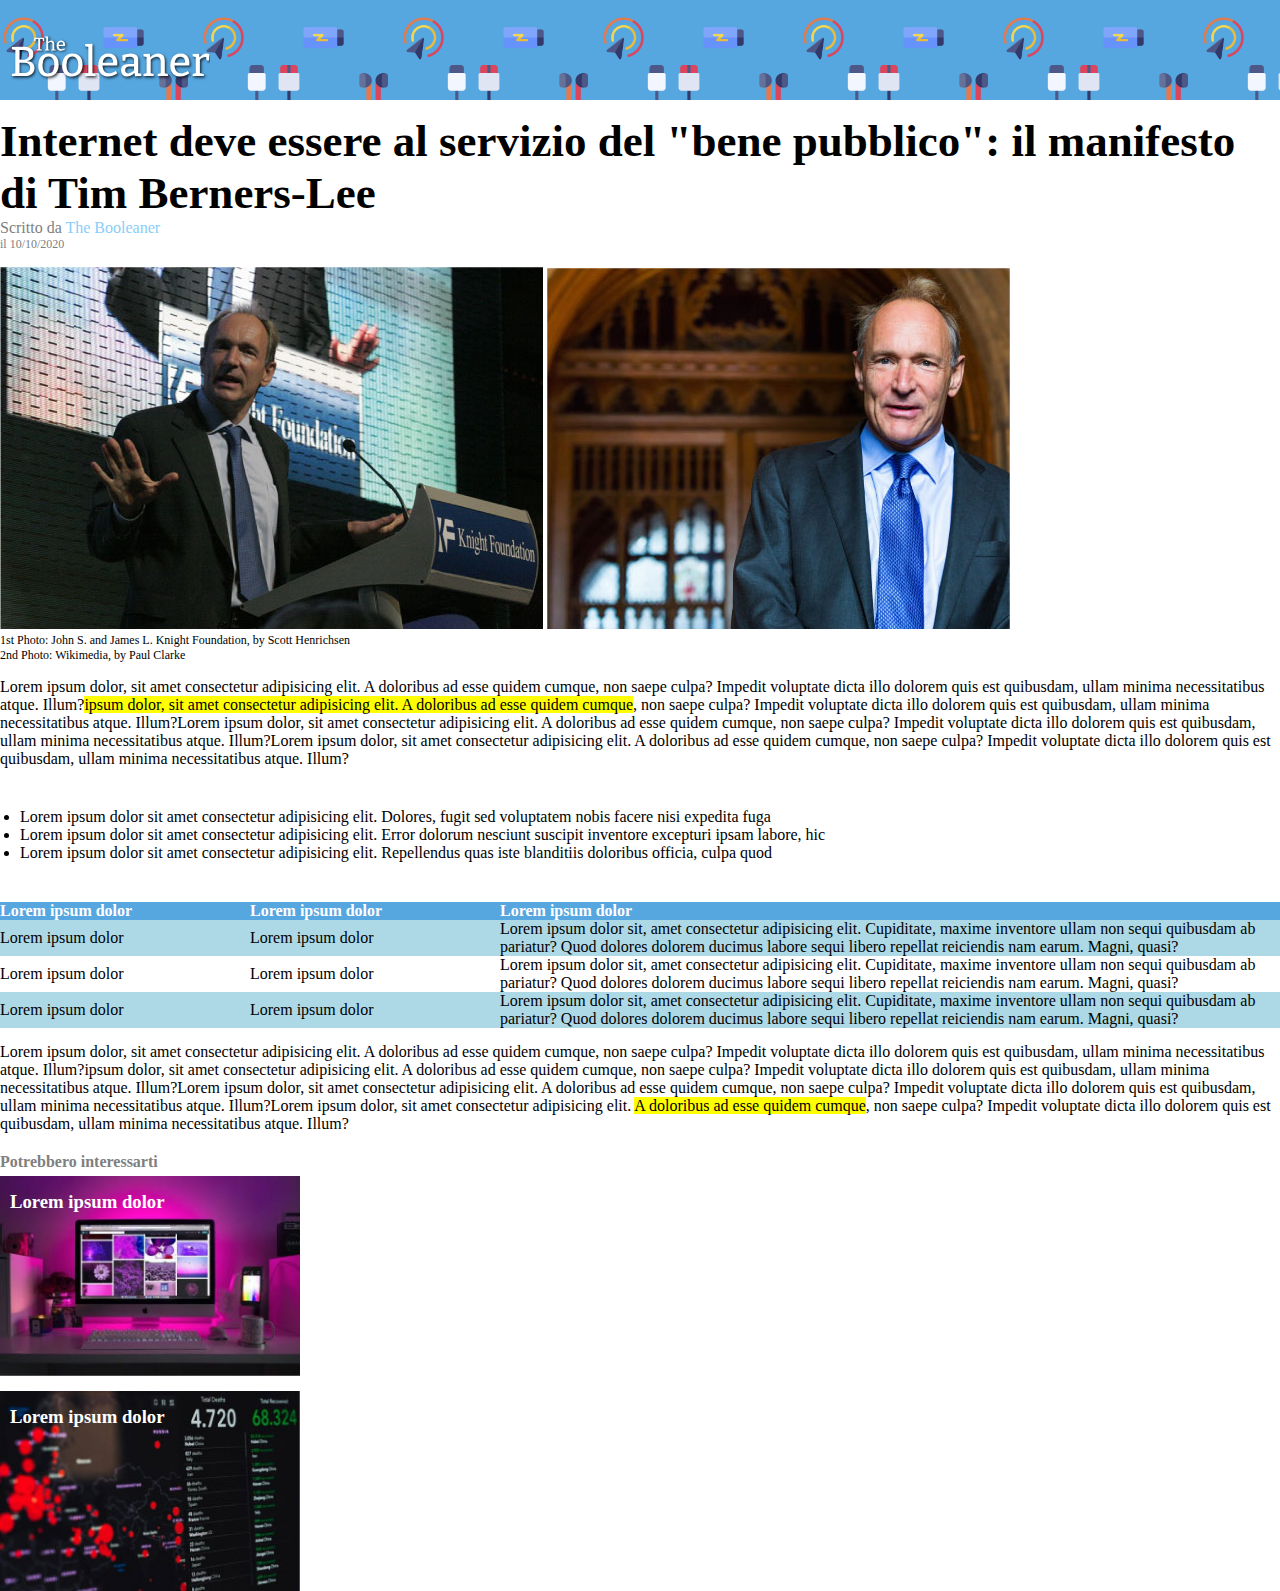
<file: index.html>
<!DOCTYPE html>
<html lang="en">
    <head>
        <meta charset="UTF-8">
        <meta http-equiv="X-UA-Compatible" content="IE=edge">
        <meta name="viewport" content="width=device-width, initial-scale=1.0">
        <title>Document</title>
        <link rel="stylesheet" href="./css/styles.css">
    </head>
    <body>
        <!-- header -->
        <header>
            <img id="logo" src="./img/logo.svg" alt="logo">
        </header>
        <!-- main -->
        <main>
            <!-- titolo -->
            <h1>Internet deve essere al servizio del "bene pubblico": il manifesto di Tim Berners-Lee</h1>
            <div class="didascalia-titolo">
                <div>Scritto da <a href="#">The Booleaner</a></div>
                <div id="data">il 10/10/2020</div>
            </div>
            <!-- immagini -->
            <figure>
                <img src="./img/tim-1.jpg" alt="tim 1">
                <img src="./img/tim-2.jpg" alt="tim2">
                <figcaption>
                    1st Photo: John S. and James L. Knight Foundation, by Scott Henrichsen <br>
                    2nd Photo: Wikimedia, by Paul Clarke
                </figcaption>
            </figure>
            <!-- primo paragrafo -->
            <p>
                Lorem ipsum dolor, sit amet consectetur adipisicing elit. A doloribus ad esse quidem cumque, non saepe culpa? Impedit voluptate dicta illo dolorem quis est quibusdam, ullam minima necessitatibus atque. Illum?<span>ipsum dolor, sit amet consectetur adipisicing elit. A doloribus ad esse quidem cumque</span>, non saepe culpa? Impedit voluptate dicta illo dolorem quis est quibusdam, ullam minima necessitatibus atque. Illum?Lorem ipsum dolor, sit amet consectetur adipisicing elit. A doloribus ad esse quidem cumque, non saepe culpa? Impedit voluptate dicta illo dolorem quis est quibusdam, ullam minima necessitatibus atque. Illum?Lorem ipsum dolor, sit amet consectetur adipisicing elit. A doloribus ad esse quidem cumque, non saepe culpa? Impedit voluptate dicta illo dolorem quis est quibusdam, ullam minima necessitatibus atque. Illum?
            </p>
            <!-- lista -->
            <ul>
                <li>Lorem ipsum dolor sit amet consectetur adipisicing elit. Dolores, fugit sed voluptatem nobis facere nisi expedita fuga</li>
                <li>Lorem ipsum dolor sit amet consectetur adipisicing elit. Error dolorum nesciunt suscipit inventore excepturi ipsam labore, hic</li>
                <li>Lorem ipsum dolor sit amet consectetur adipisicing elit. Repellendus quas iste blanditiis doloribus officia, culpa quod</li>
            </ul>
            <!-- tabella -->
            <table>
                <thead>
                    <tr>
                        <th class="cella-piccola">Lorem ipsum dolor</th>
                        <th class="cella-piccola">Lorem ipsum dolor</th>
                        <th>Lorem ipsum dolor</th>
                    </tr>
                </thead>
                <tbody>
                    <tr class="riga-dispari">
                        <td class="cella-piccola">Lorem ipsum dolor</td>
                        <td class="cella-piccola">Lorem ipsum dolor</td>
                        <td>Lorem ipsum dolor sit, amet consectetur adipisicing elit. Cupiditate, maxime inventore ullam non sequi quibusdam ab pariatur? Quod dolores dolorem ducimus labore sequi libero repellat reiciendis nam earum. Magni, quasi?</td>
                    </tr>
                    <tr class="riga-pari">
                        <td class="cella-piccola">Lorem ipsum dolor</td>
                        <td class="cella-piccola">Lorem ipsum dolor</td>
                        <td>Lorem ipsum dolor sit, amet consectetur adipisicing elit. Cupiditate, maxime inventore ullam non sequi quibusdam ab pariatur? Quod dolores dolorem ducimus labore sequi libero repellat reiciendis nam earum. Magni, quasi?</td>
                    </tr>
                    <tr class="riga-dispari">
                        <td class="cella-piccola">Lorem ipsum dolor</td>
                        <td class="cella-piccola">Lorem ipsum dolor</td>
                        <td>Lorem ipsum dolor sit, amet consectetur adipisicing elit. Cupiditate, maxime inventore ullam non sequi quibusdam ab pariatur? Quod dolores dolorem ducimus labore sequi libero repellat reiciendis nam earum. Magni, quasi?</td>
                    </tr>
                </tbody>
            </table>
            <!-- secondo paragrafo -->
            <p>
                Lorem ipsum dolor, sit amet consectetur adipisicing elit. A doloribus ad esse quidem cumque, non saepe culpa? Impedit voluptate dicta illo dolorem quis est quibusdam, ullam minima necessitatibus atque. Illum?ipsum dolor, sit amet consectetur adipisicing elit. A doloribus ad esse quidem cumque, non saepe culpa? Impedit voluptate dicta illo dolorem quis est quibusdam, ullam minima necessitatibus atque. Illum?Lorem ipsum dolor, sit amet consectetur adipisicing elit. A doloribus ad esse quidem cumque, non saepe culpa? Impedit voluptate dicta illo dolorem quis est quibusdam, ullam minima necessitatibus atque. Illum?Lorem ipsum dolor, sit amet consectetur adipisicing elit. <span>A doloribus ad esse quidem cumque</span>, non saepe culpa? Impedit voluptate dicta illo dolorem quis est quibusdam, ullam minima necessitatibus atque. Illum?
            </p>
        </main>
        <!-- footer -->
        <footer>
            <h4>Potrebbero interessarti</h4>
            <!-- primo collegamento -->
            <div class="collegamento1">
                <h3>Lorem ipsum dolor</h3>
            </div>
            <!-- secondo collegamento -->
            <div class="collegamento2">
                <h3>Lorem ipsum dolor</h3>
            </div>
        </footer>
    </body>
</html>
</file>
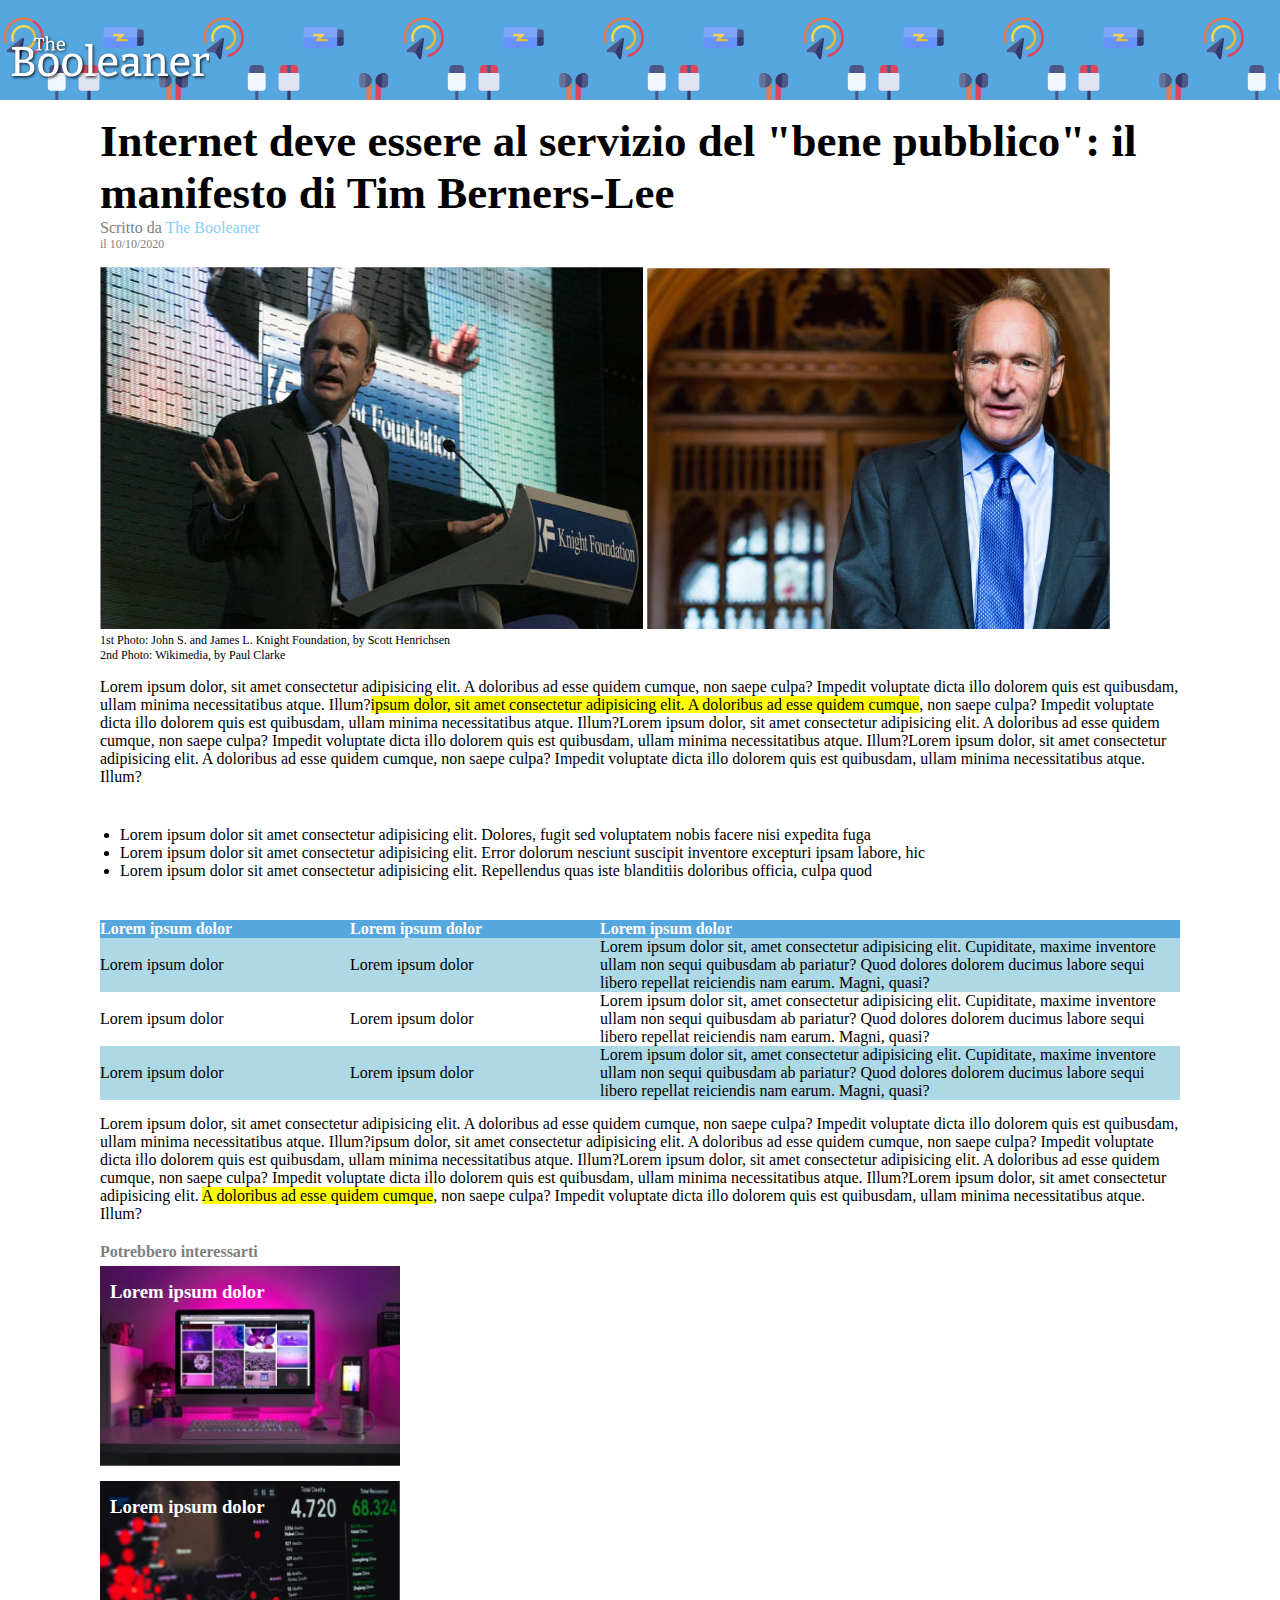
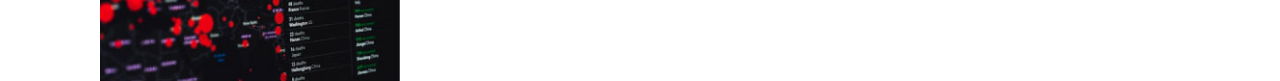
<file: bonus/index.html>
<!DOCTYPE html>
<html lang="en">
    <head>
        <meta charset="UTF-8">
        <meta http-equiv="X-UA-Compatible" content="IE=edge">
        <meta name="viewport" content="width=device-width, initial-scale=1.0">
        <title>Document</title>
        <link rel="stylesheet" href="./css/styles.css">
    </head>
    <body>
        <!-- header -->
        <header>
            <img id="logo" src="./img/logo.svg" alt="logo">
        </header>
        <div class="contenitore">
            <!-- main -->
            <main>
                <!-- titolo -->
                <h1>Internet deve essere al servizio del "bene pubblico": il manifesto di Tim Berners-Lee</h1>
                <div class="didascalia-titolo">
                    <div>Scritto da <a href="#">The Booleaner</a></div>
                    <div id="data">il 10/10/2020</div>
                </div>
                <!-- immagini -->
                <figure>
                    <img src="./img/tim-1.jpg" alt="tim 1">
                    <img src="./img/tim-2.jpg" alt="tim2">
                    <figcaption>
                        1st Photo: John S. and James L. Knight Foundation, by Scott Henrichsen <br>
                        2nd Photo: Wikimedia, by Paul Clarke
                    </figcaption>
                </figure>
                <!-- primo paragrafo -->
                <p>
                    Lorem ipsum dolor, sit amet consectetur adipisicing elit. A doloribus ad esse quidem cumque, non saepe culpa? Impedit voluptate dicta illo dolorem quis est quibusdam, ullam minima necessitatibus atque. Illum?<span>ipsum dolor, sit amet consectetur adipisicing elit. A doloribus ad esse quidem cumque</span>, non saepe culpa? Impedit voluptate dicta illo dolorem quis est quibusdam, ullam minima necessitatibus atque. Illum?Lorem ipsum dolor, sit amet consectetur adipisicing elit. A doloribus ad esse quidem cumque, non saepe culpa? Impedit voluptate dicta illo dolorem quis est quibusdam, ullam minima necessitatibus atque. Illum?Lorem ipsum dolor, sit amet consectetur adipisicing elit. A doloribus ad esse quidem cumque, non saepe culpa? Impedit voluptate dicta illo dolorem quis est quibusdam, ullam minima necessitatibus atque. Illum?
                </p>
                <!-- lista -->
                <ul>
                    <li>Lorem ipsum dolor sit amet consectetur adipisicing elit. Dolores, fugit sed voluptatem nobis facere nisi expedita fuga</li>
                    <li>Lorem ipsum dolor sit amet consectetur adipisicing elit. Error dolorum nesciunt suscipit inventore excepturi ipsam labore, hic</li>
                    <li>Lorem ipsum dolor sit amet consectetur adipisicing elit. Repellendus quas iste blanditiis doloribus officia, culpa quod</li>
                </ul>
                <!-- tabella -->
                <table>
                    <thead>
                        <tr>
                            <th class="cella-piccola">Lorem ipsum dolor</th>
                            <th class="cella-piccola">Lorem ipsum dolor</th>
                            <th>Lorem ipsum dolor</th>
                        </tr>
                    </thead>
                    <tbody>
                        <tr class="riga-dispari">
                            <td class="cella-piccola">Lorem ipsum dolor</td>
                            <td class="cella-piccola">Lorem ipsum dolor</td>
                            <td>Lorem ipsum dolor sit, amet consectetur adipisicing elit. Cupiditate, maxime inventore ullam non sequi quibusdam ab pariatur? Quod dolores dolorem ducimus labore sequi libero repellat reiciendis nam earum. Magni, quasi?</td>
                        </tr>
                        <tr class="riga-pari">
                            <td class="cella-piccola">Lorem ipsum dolor</td>
                            <td class="cella-piccola">Lorem ipsum dolor</td>
                            <td>Lorem ipsum dolor sit, amet consectetur adipisicing elit. Cupiditate, maxime inventore ullam non sequi quibusdam ab pariatur? Quod dolores dolorem ducimus labore sequi libero repellat reiciendis nam earum. Magni, quasi?</td>
                        </tr>
                        <tr class="riga-dispari">
                            <td class="cella-piccola">Lorem ipsum dolor</td>
                            <td class="cella-piccola">Lorem ipsum dolor</td>
                            <td>Lorem ipsum dolor sit, amet consectetur adipisicing elit. Cupiditate, maxime inventore ullam non sequi quibusdam ab pariatur? Quod dolores dolorem ducimus labore sequi libero repellat reiciendis nam earum. Magni, quasi?</td>
                        </tr>
                    </tbody>
                </table>
                <!-- secondo paragrafo -->
                <p>
                    Lorem ipsum dolor, sit amet consectetur adipisicing elit. A doloribus ad esse quidem cumque, non saepe culpa? Impedit voluptate dicta illo dolorem quis est quibusdam, ullam minima necessitatibus atque. Illum?ipsum dolor, sit amet consectetur adipisicing elit. A doloribus ad esse quidem cumque, non saepe culpa? Impedit voluptate dicta illo dolorem quis est quibusdam, ullam minima necessitatibus atque. Illum?Lorem ipsum dolor, sit amet consectetur adipisicing elit. A doloribus ad esse quidem cumque, non saepe culpa? Impedit voluptate dicta illo dolorem quis est quibusdam, ullam minima necessitatibus atque. Illum?Lorem ipsum dolor, sit amet consectetur adipisicing elit. <span>A doloribus ad esse quidem cumque</span>, non saepe culpa? Impedit voluptate dicta illo dolorem quis est quibusdam, ullam minima necessitatibus atque. Illum?
                </p>
            </main>
            <!-- footer -->
            <footer>
                <h4>Potrebbero interessarti</h4>
                <!-- primo collegamento -->
                <div class="collegamento1">
                    <h3>Lorem ipsum dolor</h3>
                </div>
                <!-- secondo collegamento -->
                <div class="collegamento2">
                    <h3>Lorem ipsum dolor</h3>
                </div>
            </footer>
        </div>
    </body>
</html>
</file>
<file: css/styles.css>
* {
    padding: 0;
    margin: 0;
    box-sizing: border-box;
}

/* sezione header */

header {
    background-color: rgb(86, 166, 223);
    background-image: url("../img/pattern.png");
    background-size: 400px;
    height: 100px;
}

#logo {
    width: 200px;
    margin-left: 10px;
    margin-top: 35px;
}

/* sezione main */

span {
    background-color: yellow;
}

    /* titolo */
    h1 {
        margin-top: 15px;
        font-size: 45px;
    }

    .didascalia-titolo {
        color: gray;
    }

    #data {
        font-size: 12px;
    }

    a {
        text-decoration: none;
        color: lightskyblue;
    }

    /* immagini */
    figcaption {
        font-size: 12px;
    }

    figure {
        margin: 15px 0;
    }

    /* lista */
    ul {
        margin: 40px 20px;
    }

    /* tabella */
    thead {
        color: white;
        background-color: rgb(86, 166, 223);
        text-align: left;
    }

    .riga-dispari {
        background-color: lightblue;
    }

    .cella-piccola {
        width: 250px;
    }

    table {
        border-collapse: collapse;
        margin-bottom: 15px;
    }

/* sezione footer */

h4 {
    margin: 20px 0px 5px 0px;
    color: gray;
}

h3 {
    color: white;
    padding-top: 15px;
    padding-left: 10px;
}

.collegamento1 {
    background-image: url(../img/monitor.jpg);
    height: 200px;
    background-size: contain;
    background-repeat: no-repeat;
}

.collegamento2 {
    background-image: url(../img/graph.jpg);
    height: 200px;
    background-size: contain;
    background-repeat: no-repeat;
    margin-top: 15px;
}
</file>
<file: bonus/css/styles.css>
* {
    padding: 0;
    margin: 0;
    box-sizing: border-box;
}

.contenitore {
    margin: 0px 100px;
}

/* sezione header */

header {
    background-color: rgb(86, 166, 223);
    background-image: url("../img/pattern.png");
    background-size: 400px;
    height: 100px;
}

#logo {
    width: 200px;
    margin-left: 10px;
    margin-top: 35px;
}

/* sezione main */

span {
    background-color: yellow;
}

    /* titolo */
    h1 {
        margin-top: 15px;
        font-size: 45px;
    }

    .didascalia-titolo {
        color: gray;
    }

    #data {
        font-size: 12px;
    }

    a {
        text-decoration: none;
        color: lightskyblue;
    }

    /* immagini */
    figcaption {
        font-size: 12px;
    }

    figure {
        margin: 15px 0;
    }

    /* lista */
    ul {
        margin: 40px 20px;
    }

    /* tabella */
    thead {
        color: white;
        background-color: rgb(86, 166, 223);
        text-align: left;
    }

    .riga-dispari {
        background-color: lightblue;
    }

    .cella-piccola {
        width: 250px;
    }

    table {
        border-collapse: collapse;
        margin-bottom: 15px;
    }

/* sezione footer */

h4 {
    margin: 20px 0px 5px 0px;
    color: gray;
}

h3 {
    color: white;
    padding-top: 15px;
    padding-left: 10px;
}

.collegamento1 {
    background-image: url(../img/monitor.jpg);
    height: 200px;
    background-size: contain;
    background-repeat: no-repeat;
}

.collegamento2 {
    background-image: url(../img/graph.jpg);
    height: 200px;
    background-size: contain;
    background-repeat: no-repeat;
    margin-top: 15px;
}
</file>
